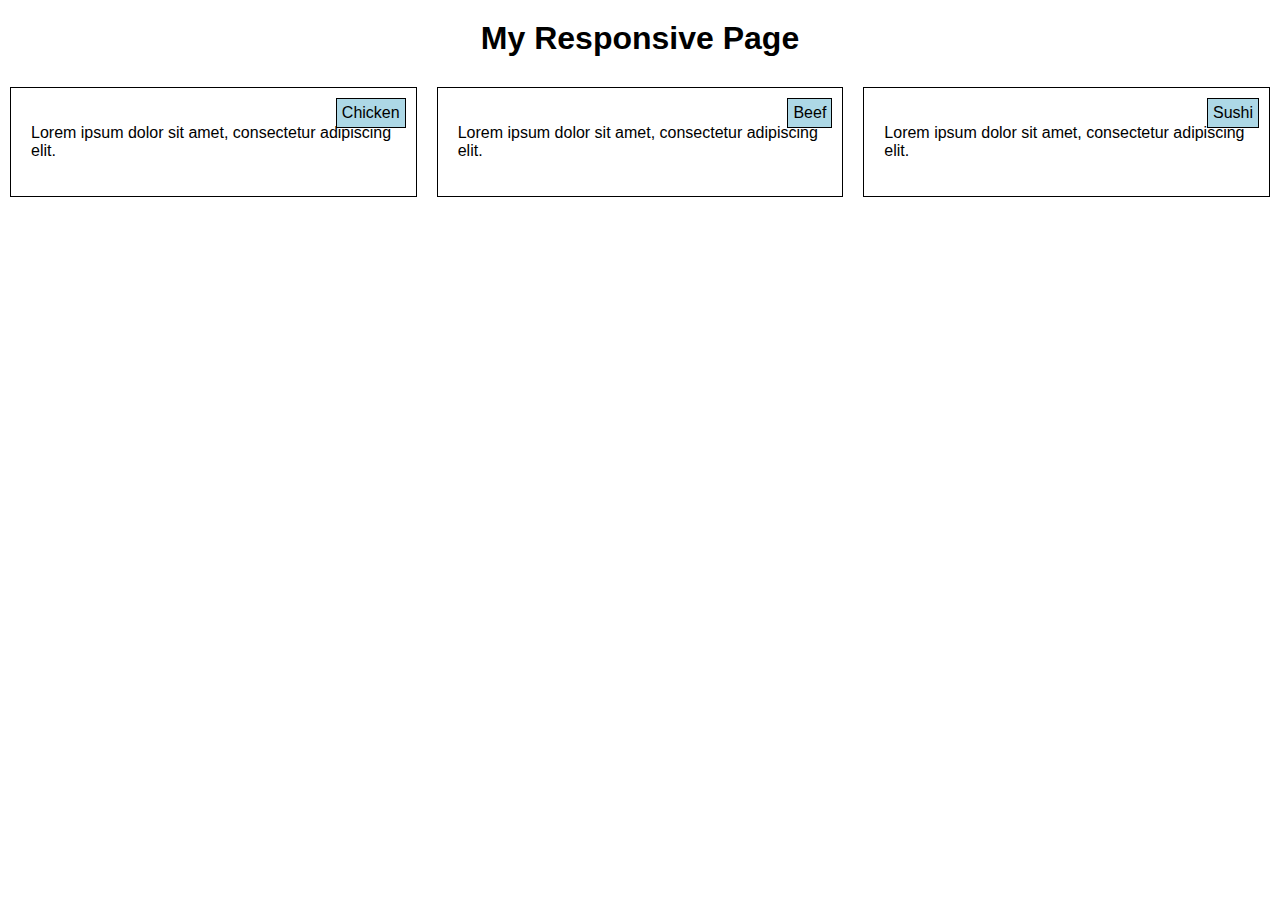
<file: module2-solution/index.html>
<!DOCTYPE html>
<html lang="en">
<head>
    <meta charset="UTF-8">
    <meta name="viewport" content="width=device-width, initial-scale=1.0">
    <title>Responsive Web Page</title>
    <link rel="stylesheet" href="css/style.css">
</head>
<body>
    <h1>My Responsive Page</h1>
    <div class="container">
        <div class="section chicken">
            <div class="title">Chicken</div>
            <p>Lorem ipsum dolor sit amet, consectetur adipiscing elit.</p>
        </div>
        <div class="section beef">
            <div class="title">Beef</div>
            <p>Lorem ipsum dolor sit amet, consectetur adipiscing elit.</p>
        </div>
        <div class="section sushi">
            <div class="title">Sushi</div>
            <p>Lorem ipsum dolor sit amet, consectetur adipiscing elit.</p>
        </div>
    </div>
</body>
</html>
</file>
<file: module2-solution/css/style.css>
* {
    box-sizing: border-box;
}

body {
    font-family: Arial, sans-serif;
    margin: 0;
    padding: 0;
}

h1 {
    text-align: center;
    margin: 20px 0;
}

.container {
    display: flex;
    flex-wrap: wrap;
    justify-content: space-between;
}

.section {
    border: 1px solid black;
    padding: 20px;
    margin: 10px;
    flex: 1;
    position: relative;
}

.title {
    position: absolute;
    top: 10px;
    right: 10px;
    background-color: lightblue; /* Change as needed */
    padding: 5px;
    border: 1px solid black;
}

/* Desktop View */
@media (min-width: 992px) {
    .section {
        width: 32%; /* Adjusted for spacing */
    }
}

/* Tablet View */
@media (min-width: 768px) and (max-width: 991px) {
    .section {
        width: 48%; /* First two in one row */
    }
    .section:nth-child(3) {
        width: 100%; /* Third section takes full width */
    }
}

/* Mobile View */
@media (max-width: 767px) {
    .section {
        width: 100%; /* Each section takes full width */
    }
}
</file>
